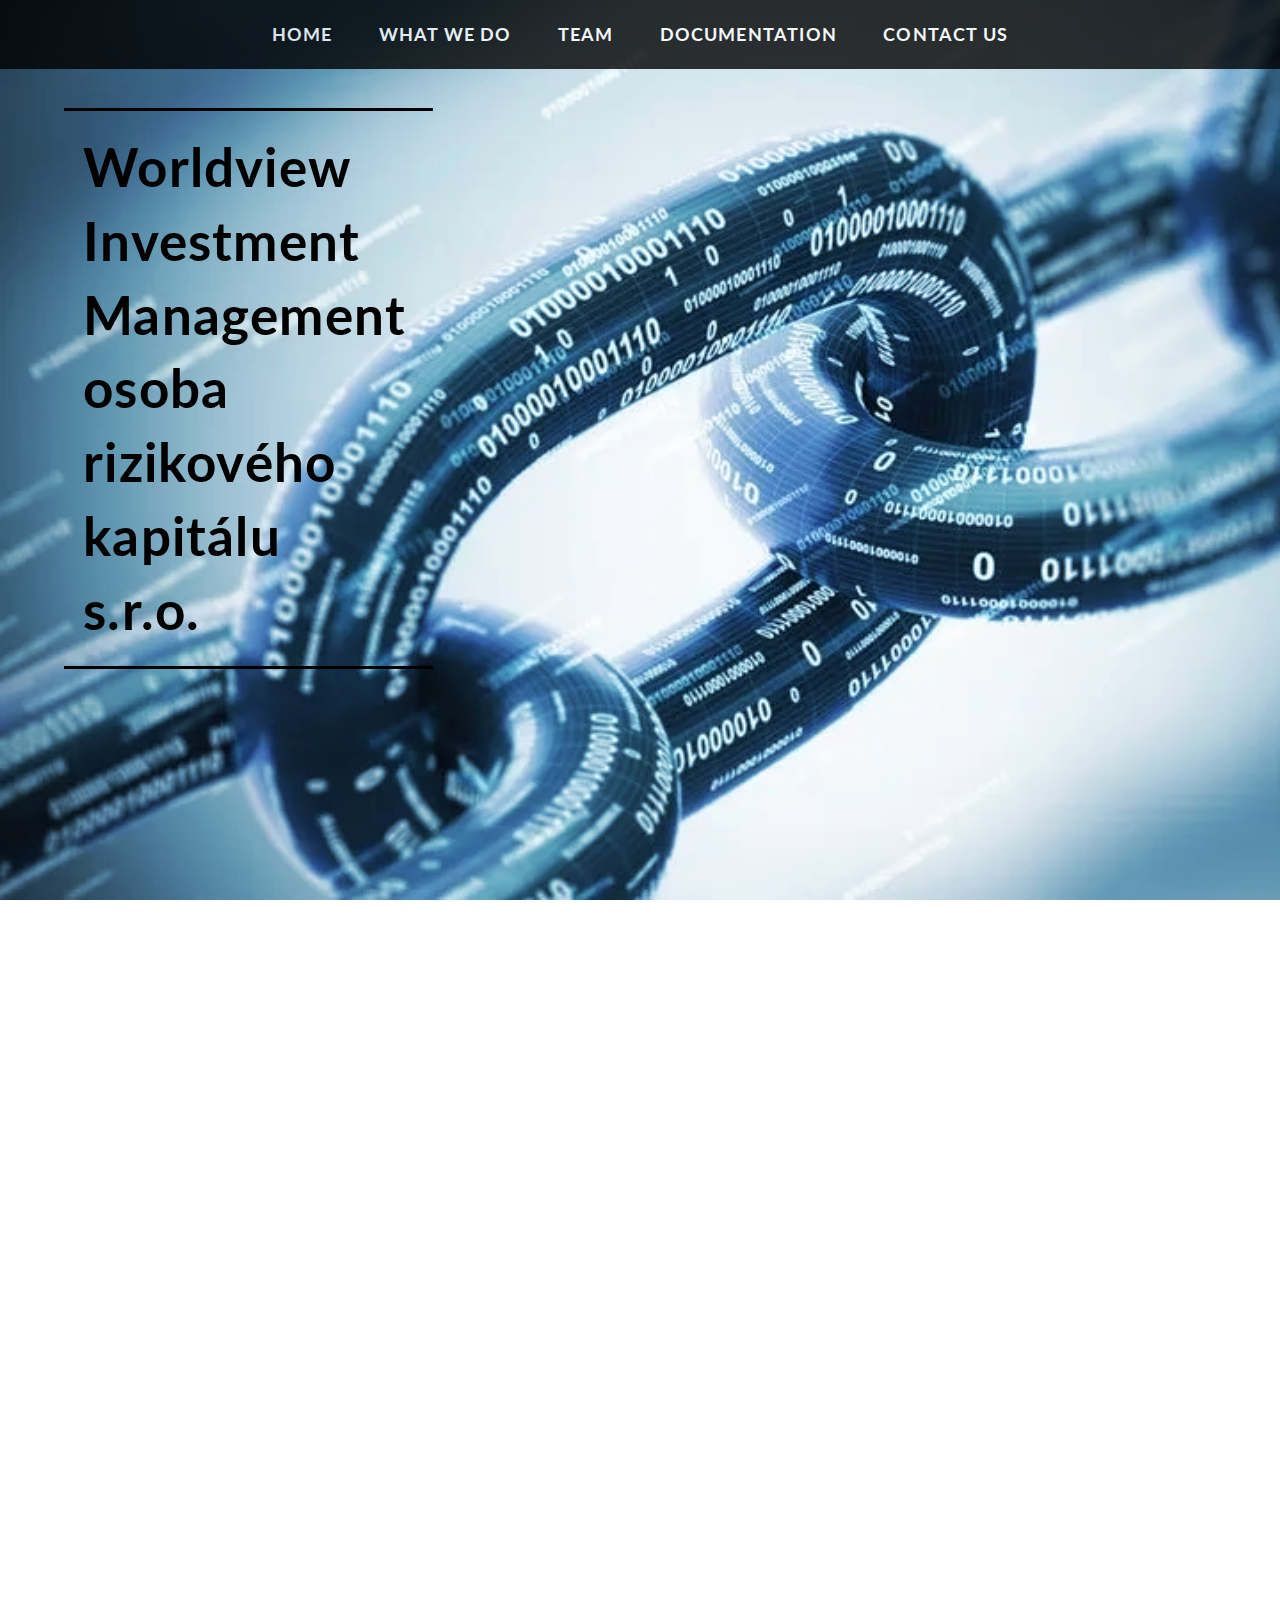
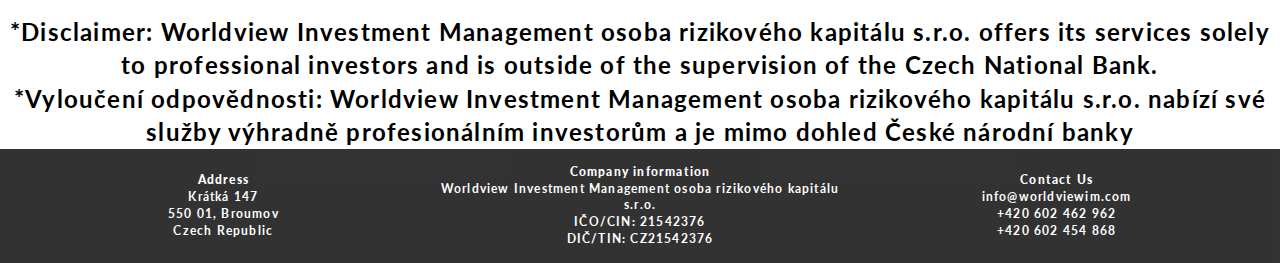
<file: index.html>
<!DOCTYPE html>
<html lang="en">
<!--Head section-->
    <head>
        <meta charset="UTF-8">
        <meta name="viewport" content="width=device-width, initial-scale=1.0">
        <meta http-equiv="X-UA-Compatible" content="ie=edge">
        <meta name="author" content="Danielle Fiene">
        <meta name="description" content="blockchain innovation for investors.">
        <meta name="keywords" content="worldview investment management s.r.o., worldview investment management, worldview investment, worldview, investment, blockchain">
        <title>Worldview Investment Management</title>
        <link rel="icon" href="./Resources/Images/favicon.ico" type="image/x-icon">
        <link href="./Resources/CSS/normalize.css" rel="stylesheet" type="text/css">
        <link href="./Resources/CSS/style_index.css" rel="stylesheet" type="text/css">
        <link rel="preconnect" href="https://fonts.googleapis.com">
        <link rel="preconnect" href="https://fonts.gstatic.com" crossorigin>
        <link
            href="https://fonts.googleapis.com/css2?family=Lato:ital,wght@0,100;0,300;0,400;0,700;0,900;1,100;1,300;1,400;1,700;1,900&family=Montserrat:ital,wght@0,100..900;1,100..900&family=Roboto:ital,wght@0,100;0,300;0,400;0,500;0,700;0,900;1,100;1,300;1,400;1,500;1,700;1,900&display=swap"
            rel="stylesheet">
    </head>

    <body>
        <!--Navigaion bar section-->
        <nav id="nav">
            <ul role="presentation">
                <li><a href="#">Home</a></li>
                <li><a href="what_we_do.html">What we do</a></li>
                <li><a href="team.html">Team</a></li>
                <li><a href="documentation.html">Documentation</a></li>
                <li><a href="contact_us.html">Contact us</a></li>
            </ul>
        </nav>
        <!-- Header section with h1 text-->
        <header>
            <div class="content">
                <h1>Worldview Investment Management osoba rizikového kapitálu s.r.o.</h1>
            </div>
            
        </header>
        <!--Main section just filling up space-->
        <main>
        </main>
        <br><br><br><br><br><br><br><br><br><br><br><br><br><br><br><br><br><br><br><br><br><br><br><br><br><br><br><br><br><br><br><br><br><br><br><br><br><br><br><br><br><br><br><br><br><br>
        <p class="pwhat">*Disclaimer: Worldview Investment Management osoba rizikového kapitálu s.r.o. offers its services solely to professional investors and is outside of the supervision of the Czech National Bank.</p>
        <p class="pwhat">*Vyloučení odpovědnosti: Worldview Investment Management osoba rizikového kapitálu s.r.o. nabízí své služby výhradně profesionálním investorům a je mimo dohled České národní banky</p>
        <!--Footer section with navigation bar-->
        
    <!--Footer section with navigation bar-->
    <footer id="footer">
        <div class="footer-main">
            <div class="footer-about">
                <p><strong>Address</strong><br>
                    Krátká 147<br>
                    550 01, Broumov<br>
                    Czech Republic<br</p>
            </div>

            <div class="footer-services">
                <p><strong>Company information</strong><br>
                Worldview Investment Management osoba rizikového kapitálu s.r.o.<br>
                IČO/CIN: 21542376<br>
                DIČ/TIN: CZ21542376</p>
            </div>

            <div class="footer-contact">
                <p><strong>Contact Us</strong><br>
                <a href="mailto:info@worldviewim.com">info@worldviewim.com</a><br>
                <a href="tel:+420602462962">+420 602 462 962</a><br>
            <a href="tel:+420602454868">+420 602 454 868</a></p>
            </div>
        </div>
    </footer>

        <!--Room for JavaScript file -->
        <script src=""></script>
    </body>

</html>
</file>
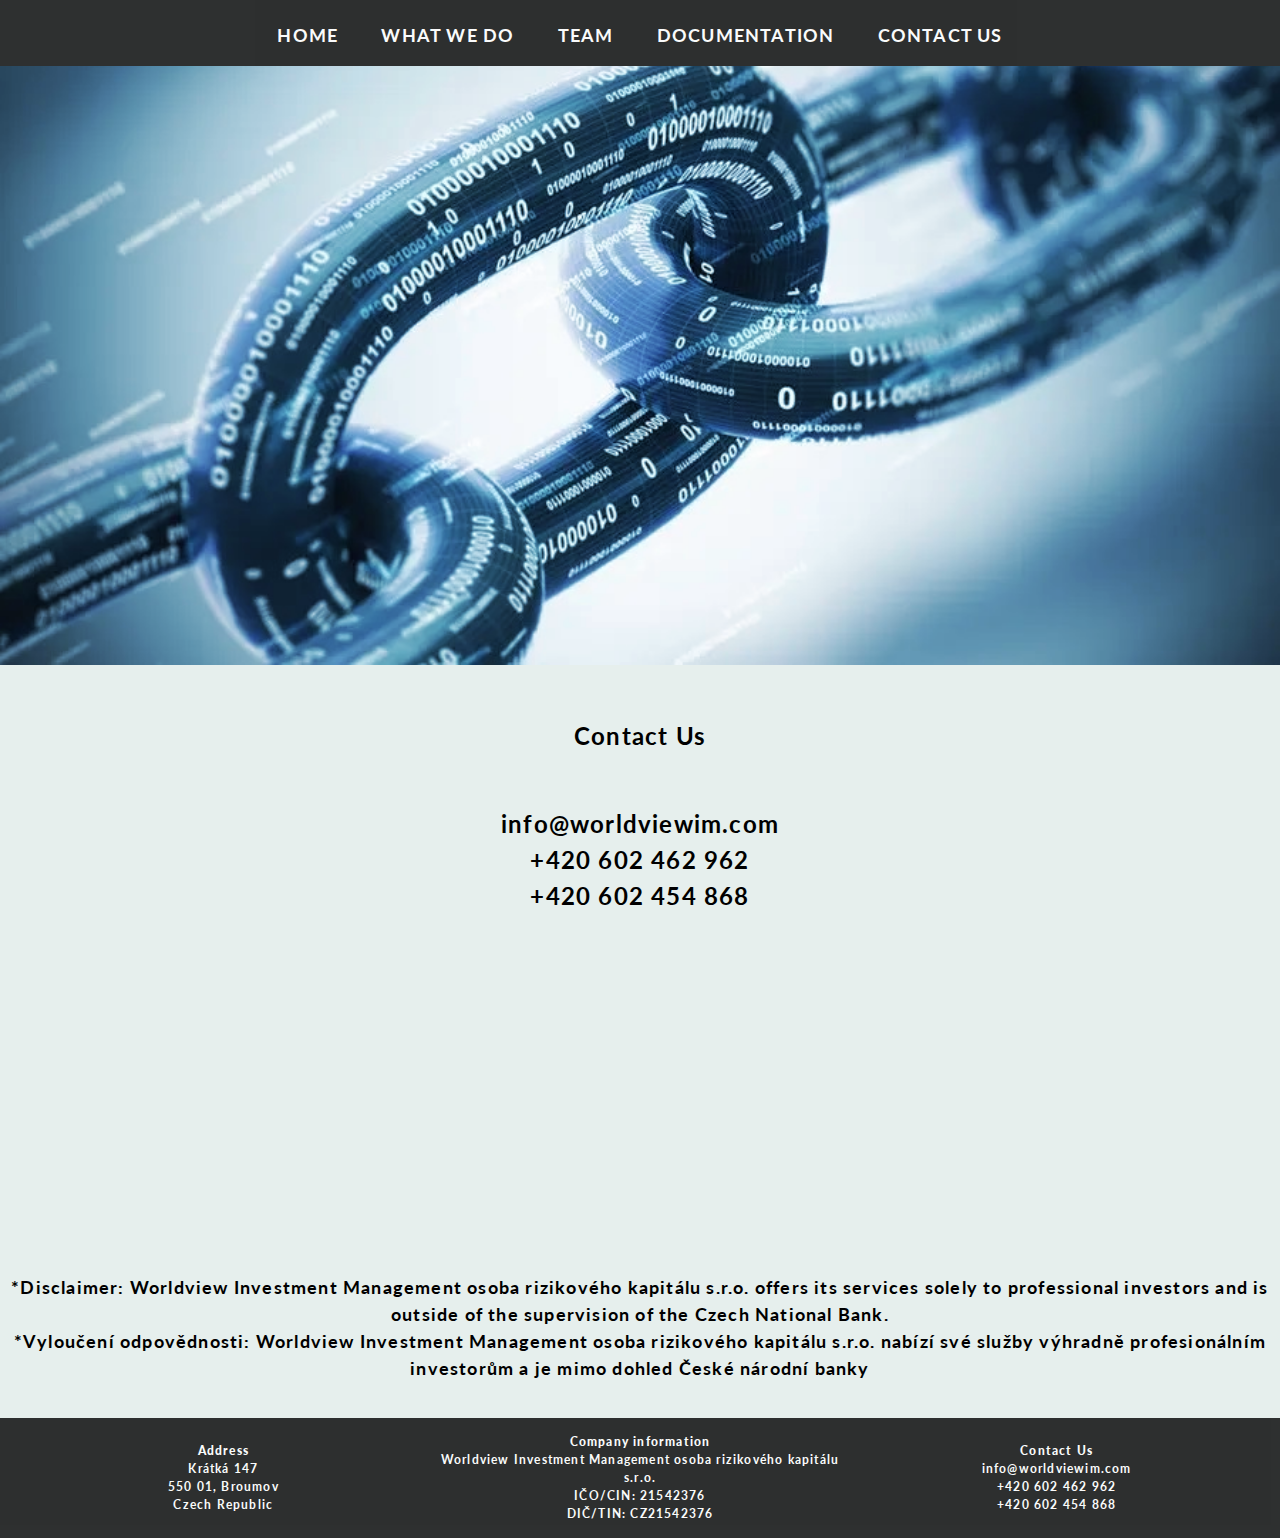
<file: contact_us.html>
<!DOCTYPE html>
<html lang="en">
<!--Head section-->
    <head>
        <meta charset="UTF-8">
        <meta name="viewport" content="width=device-width, initial-scale=1.0">
        <meta http-equiv="X-UA-Compatible" content="ie=edge">
        <meta name="author" content="Danielle Fiene">
        <meta name="description" content="blockchain innovation for investors.">
        <meta name="keywords" content="worldview investment management s.r.o., worldview investment management, worldview investment, worldview, investment, blockchain">
        <title>Worldview Investment Management</title>
        <link rel="icon" href="./Resources/Images/favicon.ico" type="image/x-icon">
        <link href="./Resources/CSS/normalize.css" rel="stylesheet" type="text/css">
        <link href="./Resources/CSS/style-contact.css" rel="stylesheet" type="text/css">
        <link rel="preconnect" href="https://fonts.googleapis.com">
        <link rel="preconnect" href="https://fonts.gstatic.com" crossorigin>
        <link
            href="https://fonts.googleapis.com/css2?family=Lato:ital,wght@0,100;0,300;0,400;0,700;0,900;1,100;1,300;1,400;1,700;1,900&family=Montserrat:ital,wght@0,100..900;1,100..900&family=Roboto:ital,wght@0,100;0,300;0,400;0,500;0,700;0,900;1,100;1,300;1,400;1,500;1,700;1,900&display=swap"
            rel="stylesheet">
    </head>

    <body>
         <!--Navigation bar section-->
        <nav id="nav">
            <ul role="presentation">
                <li><a href="index.html">Home</a></li>
                <li><a href="what_we_do.html">What we do</a></li>
                <li><a href="team.html">Team</a></li>
                <li><a href="documentation.html">Documentation</a></li>
                <li><a href="#">Contact us</a></li>
            </ul>
        </nav>
         <!-- Header is hero section-->
        <header>
            <div id="banner">
            </div>
        </header>
        <!--Main section with contact form using php-file-->
        <main><br>
            <h1>Contact Us</h1><br>
            <p class="pcontact"><a href="mailto:info@worldviewim.com">info@worldviewim.com</a></p>
            <p class="pcontact"><a href="tel:+420602462962">+420 602 462 962</a></p>
            <p class="pcontact"><a href="tel:+420602454868">+420 602 454 868</a></p>
            <br><br><br><br><br><br><br><br><br><br>
            <p class="pwhat">*Disclaimer: Worldview Investment Management osoba rizikového kapitálu s.r.o. offers its services solely to professional investors and is outside of the supervision of the Czech National Bank.</p>
            <p class="pwhat">*Vyloučení odpovědnosti: Worldview Investment Management osoba rizikového kapitálu s.r.o. nabízí své služby výhradně profesionálním investorům a je mimo dohled České národní banky</p>
            <br>
        </main>
        
        <!--Footer section with navigation bar-->
        <footer id="footer">
            <div class="footer-main">
                <div class="footer-about">
                    <p><strong>Address</strong><br>
                        Krátká 147<br>
                        550 01, Broumov<br>
                        Czech Republic<br</p>
                </div>

                <div class="footer-services">
                    <p><strong>Company information</strong><br>
                    Worldview Investment Management osoba rizikového kapitálu s.r.o.<br>
                    IČO/CIN: 21542376<br>
                    DIČ/TIN: CZ21542376</p>
                </div>

                <div class="footer-contact">
                    <p><strong>Contact Us</strong><br>
                    <a href="mailto:info@worldviewim.com">info@worldviewim.com</a><br>
                    <a href="tel:+420602462962">+420 602 462 962</a><br>
                <a href="tel:+420602454868">+420 602 454 868</a></p>
                </div>
            </div>
        </footer>
        <!--Room for JavaScript file-->
        <script src=""></script>
    </body>

</html>
</file>
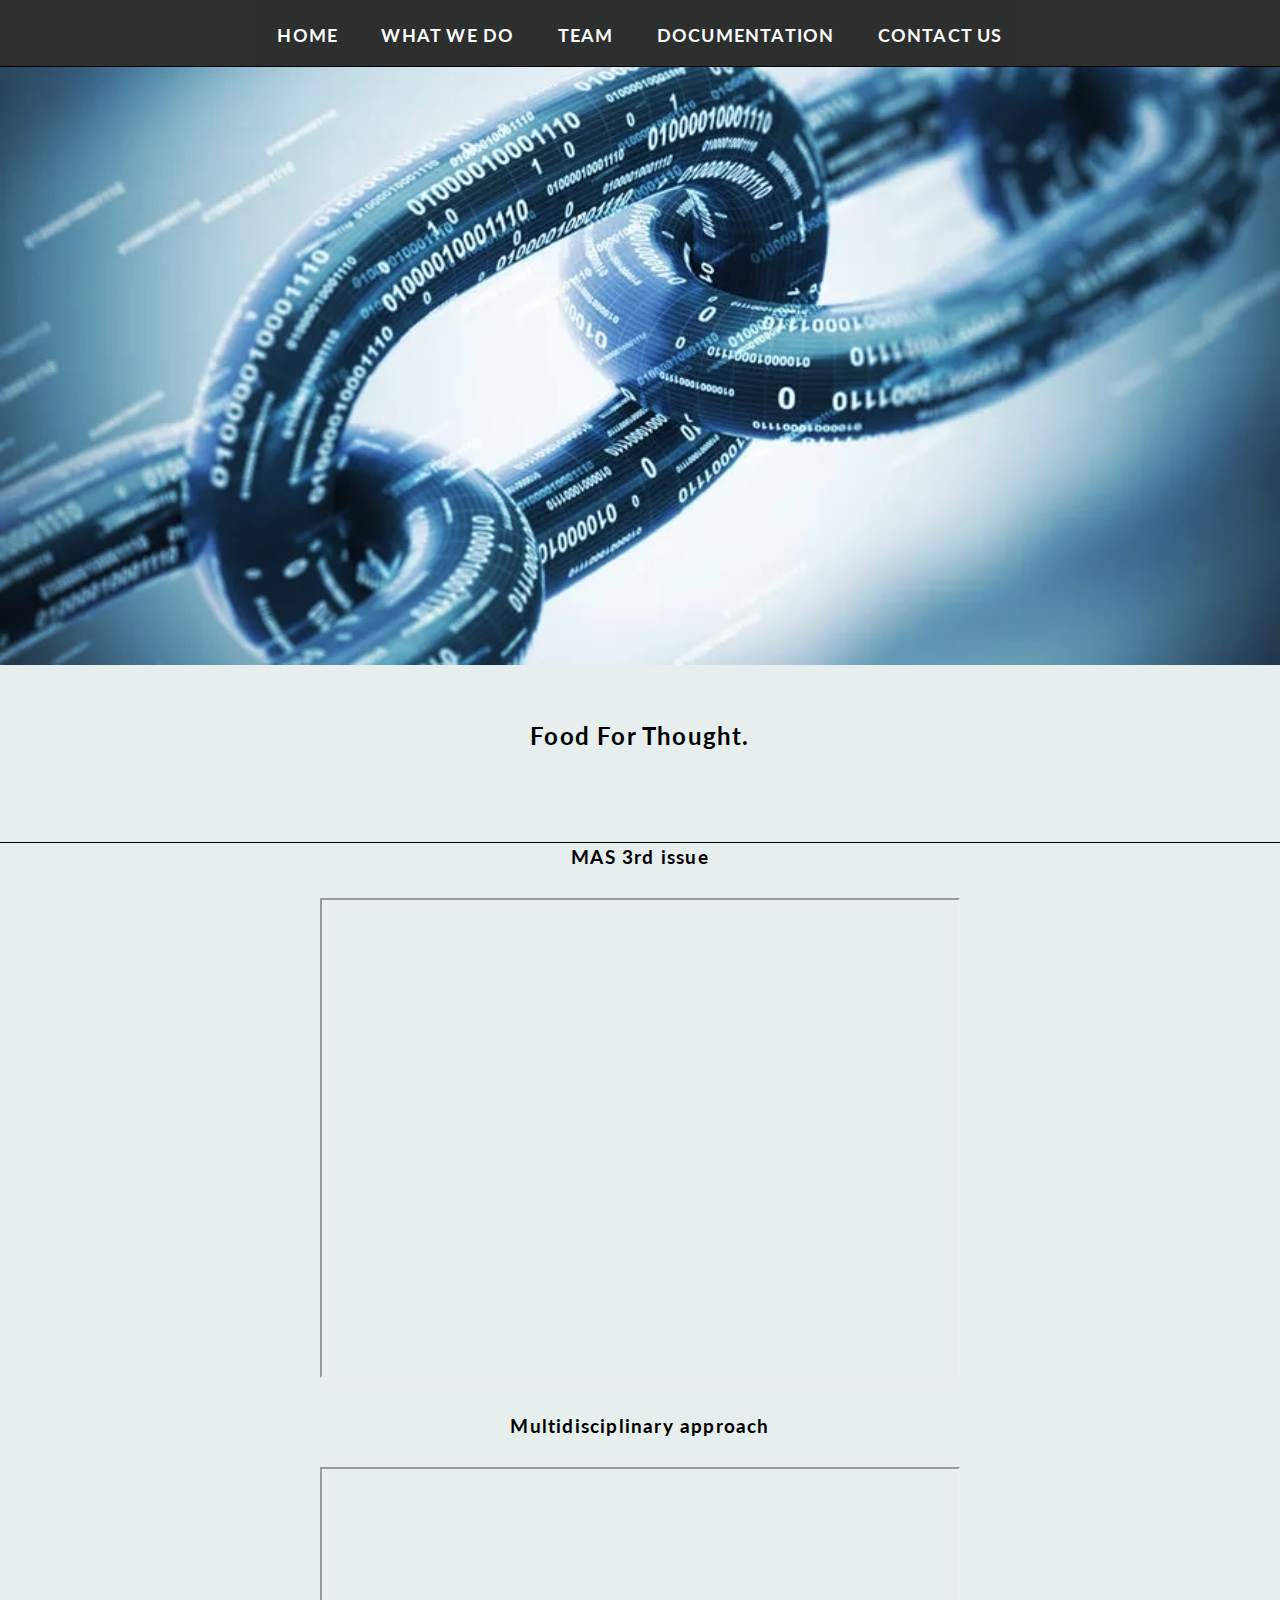
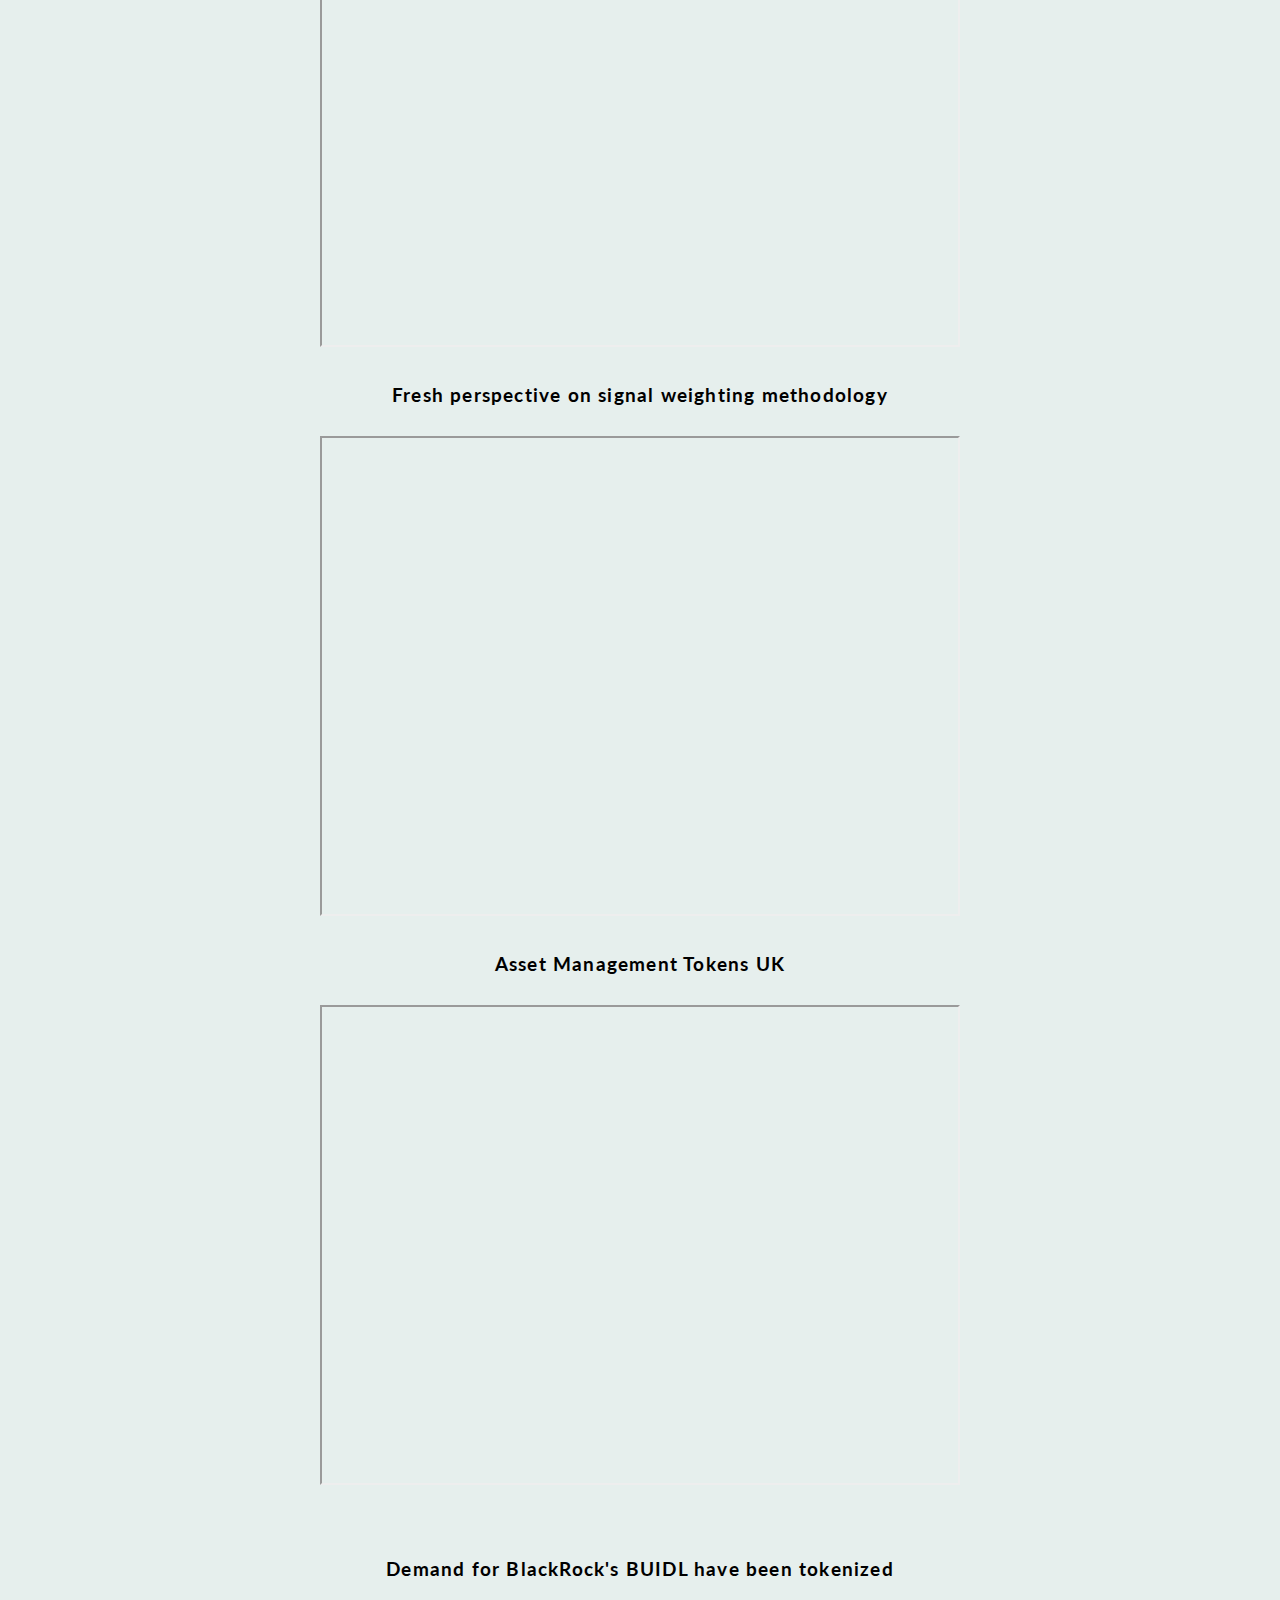
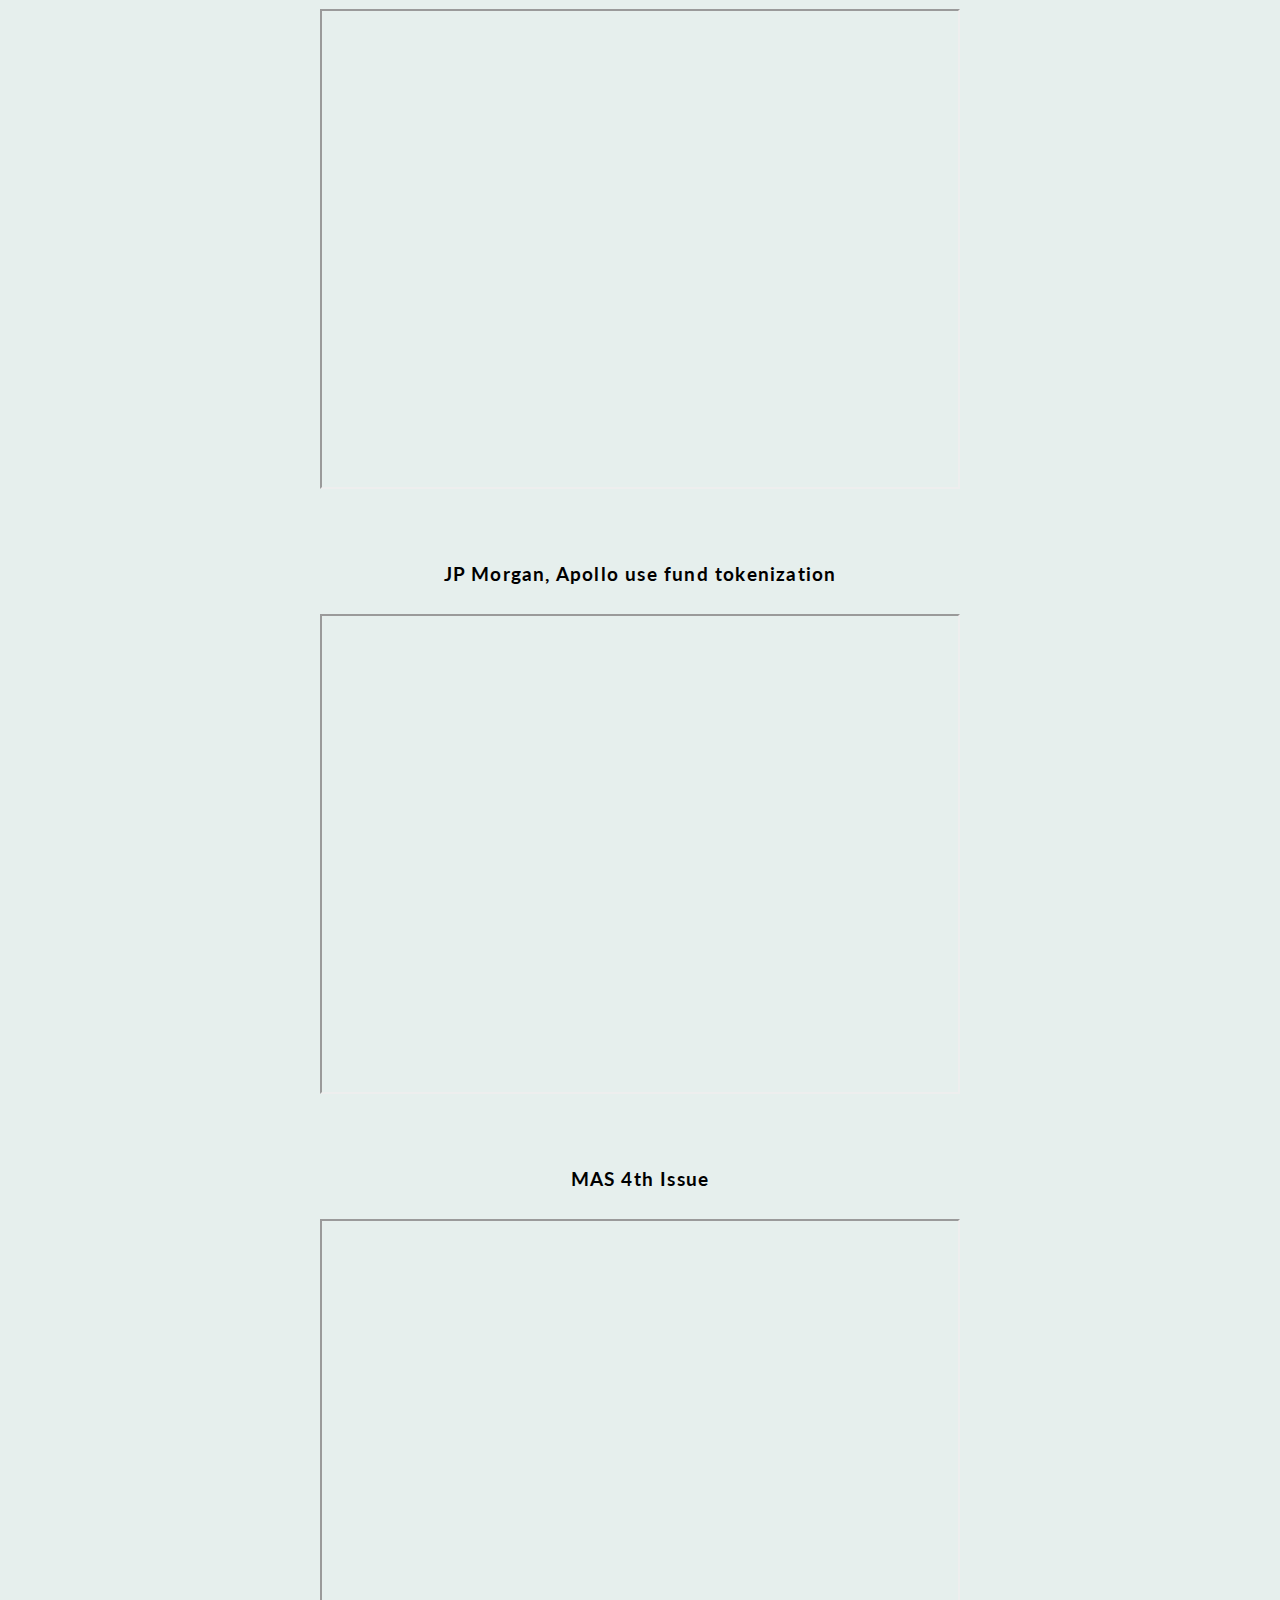
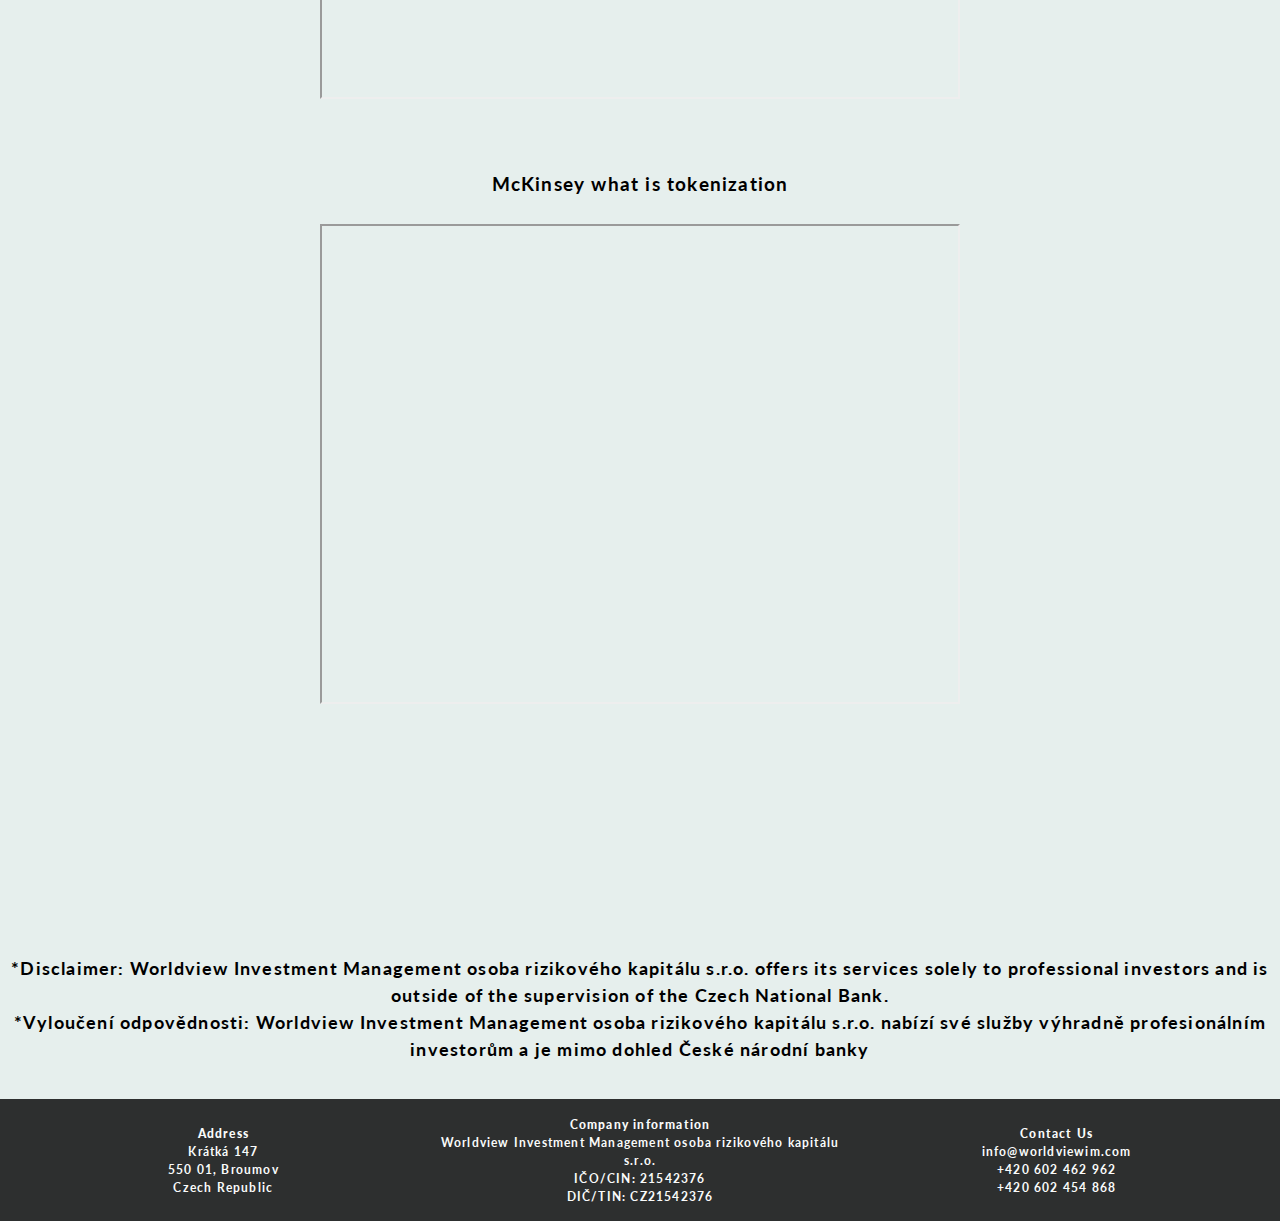
<file: documentation.html>
<!DOCTYPE html>
<html lang="en">
<!--Head section-->
    <head>
        <meta charset="UTF-8">
        <meta name="viewport" content="width=device-width, initial-scale=1.0">
        <meta http-equiv="X-UA-Compatible" content="ie=edge">
        <meta name="author" content="Danielle Fiene">
        <meta name="description" content="blockchain innovation for investors.">
        <meta name="keywords" content="worldview investment management s.r.o., worldview investment management, worldview investment, worldview, investment, blockchain">
        <title>Worldview Investment Management</title>
        <link rel="icon" href="./Resources/Images/favicon.ico" type="image/x-icon">
        <link href="./Resources/CSS/normalize.css" rel="stylesheet" type="text/css">
        <link href="./Resources/CSS/style.css" rel="stylesheet" type="text/css">
        <link rel="preconnect" href="https://fonts.googleapis.com">
        <link rel="preconnect" href="https://fonts.gstatic.com" crossorigin>
        <link
            href="https://fonts.googleapis.com/css2?family=Lato:ital,wght@0,100;0,300;0,400;0,700;0,900;1,100;1,300;1,400;1,700;1,900&family=Montserrat:ital,wght@0,100..900;1,100..900&family=Roboto:ital,wght@0,100;0,300;0,400;0,500;0,700;0,900;1,100;1,300;1,400;1,500;1,700;1,900&display=swap"
            rel="stylesheet">
    </head>

    <body>
        <!--Navigaion bar section-->
        <nav id="nav">
            <ul role="presentation">
                <li><a href="index.html">Home</a></li>
                <li><a href="what_we_do.html">What we do</a></li>
                <li><a href="team.html">Team</a></li>
                <li><a href="#">Documentation</a></li>
                <li><a href="contact_us.html">Contact us</a></li>
            </ul>
        </nav>
        <!-- Header is hero section-->
        <header>
            <div id="banner">
            </div>
        </header>
        <!--Main section with PDF's-->
        <main><br>
            <h1>Food For Thought. </h1><br><br>

            <div>
                <p class="p2"><a href="./Resources/PDF files/MAS-Issue-3-Inflation-Linked-Investment-FINAL.pdf" target="_blank">MAS 3rd issue</a></p>
                <iframe class="pdf" src="./Resources/PDF files/MAS-Issue-3-Inflation-Linked-Investment-FINAL.pdf"></iframe>

                <p class="p2"><a href="./Resources/PDF files/MAS_Multidisciplinary-portfolio-management.pdf" target="_blank">Multidisciplinary approach</a></p>
                <iframe class="pdf" src="./Resources/PDF files/MAS_Multidisciplinary-portfolio-management.pdf"></iframe>

                <p class="p2"><a href="./Resources/PDF files/Fresh Perspectives on Signal Weighting Methodology.pdf" target="_blank">Fresh perspective on signal weighting methodology</a></p>
                <iframe class="pdf" src="./Resources/PDF files/Fresh Perspectives on Signal Weighting Methodology.pdf"></iframe>
                
                <p class="p2"><a href="./Resources/PDF files/assetmngmnttokensuk.pdf" target="_blank">Asset Management Tokens UK</a></p>
                <iframe class="pdf" src="./Resources/PDF files/assetmngmnttokensuk.pdf"></iframe><br><br>

                <p class="p2"><a href="./Resources/PDF files/Demand For BlackRock's BUIDL Means Over $1BN In US Treasuries Have Now Been Tokenized On-Chain _ ZeroHedge.pdf" target="_blank">Demand for BlackRock's BUIDL have been tokenized</a></p>
                <iframe class="pdf"
                    src="./Resources/PDF files/Demand For BlackRock's BUIDL Means Over $1BN In US Treasuries Have Now Been Tokenized On-Chain _ ZeroHedge.pdf"></iframe><br><br>

                    <p class="p2"><a href="./Resources/PDF files/JP Morgan, Apollo use fund tokenization for personalized portfolios - Ledger Insights - blockchain for enterprise.pdf" target="_blank">JP Morgan, Apollo use fund tokenization</a></p>
                <iframe class="pdf"
                    src="./Resources/PDF files/JP Morgan, Apollo use fund tokenization for personalized portfolios - Ledger Insights - blockchain for enterprise.pdf"></iframe><br><br>

                    <p class="p2"><a href="./Resources/PDF files/MAS_Issue 4_Target Benefit.pdf" target="_blank">MAS 4th Issue</a></p>
                <iframe class="pdf" src="./Resources/PDF files/MAS_Issue 4_Target Benefit.pdf"></iframe><br><br>

                <p class="p2"><a href="./Resources/PDF files/McKinsey_What_is_tokenisation_1698509975.pdf" target="_blank">McKinsey what is tokenization</a></p>
                <iframe class="pdf" src="./Resources/PDF files/McKinsey_What_is_tokenisation_1698509975.pdf"></iframe>

           </div>
            <br><br><br><br><br><br>
            <p class="pwhat">*Disclaimer: Worldview Investment Management osoba rizikového kapitálu s.r.o. offers its services solely to professional investors and is outside of the supervision of the Czech National Bank.</p>
            <p class="pwhat">*Vyloučení odpovědnosti: Worldview Investment Management osoba rizikového kapitálu s.r.o. nabízí své služby výhradně profesionálním investorům a je mimo dohled České národní banky</p>
            <br>
        </main>
        <!--Footer section with navigation bar-->
        <footer id="footer">
            <div class="footer-main">
                <div class="footer-about">
                    <p><strong>Address</strong><br>
                        Krátká 147<br>
                        550 01, Broumov<br>
                        Czech Republic<br</p>
                </div>

                <div class="footer-services">
                    <p><strong>Company information</strong><br>
                    Worldview Investment Management osoba rizikového kapitálu s.r.o.<br>
                    IČO/CIN: 21542376<br>
                    DIČ/TIN: CZ21542376</p>
                </div>

                <div class="footer-contact">
                    <p><strong>Contact Us</strong><br>
                    <a href="mailto:info@worldviewim.com">info@worldviewim.com</a><br>
                    <a href="tel:+420602462962">+420 602 462 962</a><br>
                <a href="tel:+420602454868">+420 602 454 868</a></p>
                </div>
            </div>
        </footer>
        <!--Room for JavaScript file-->
        <script src=""></script>
    </body>

</html>
</file>
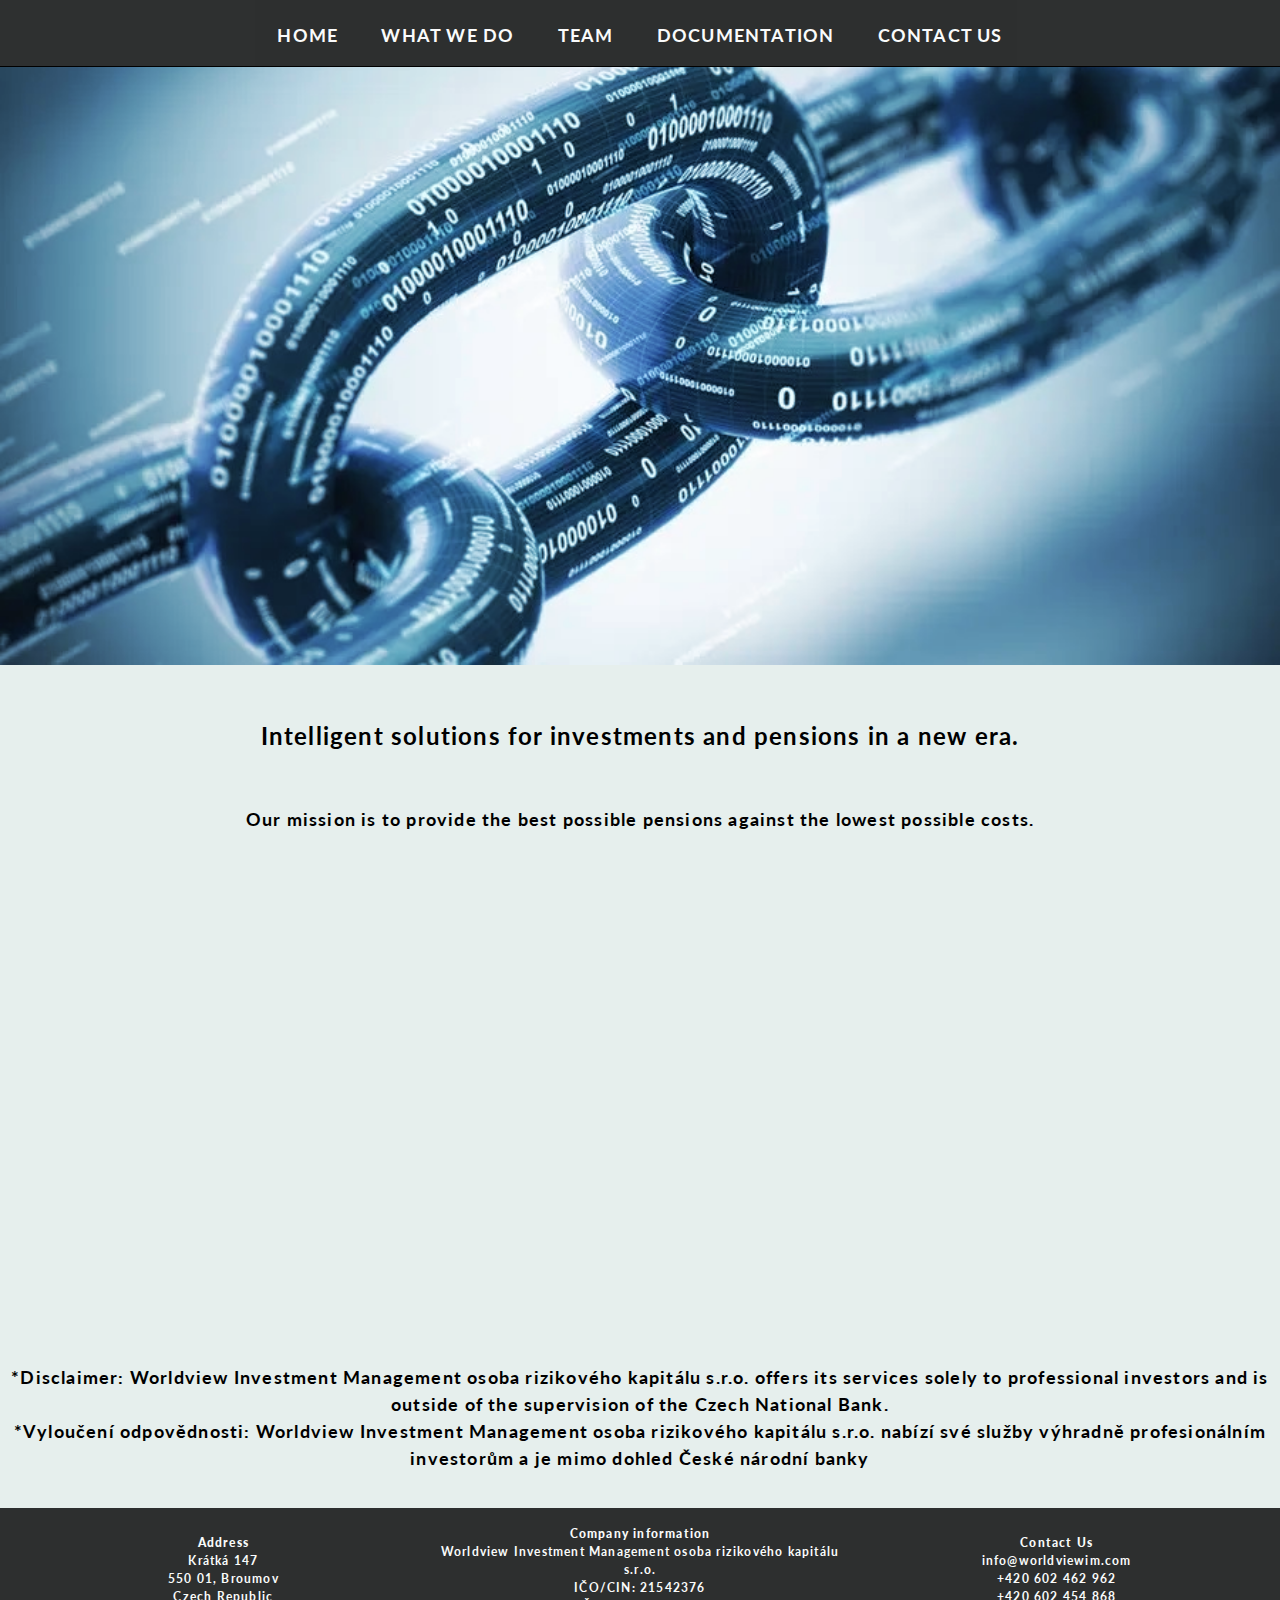
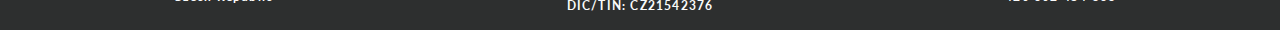
<file: what_we_do.html>
<!DOCTYPE html>
<html lang="en">
<!--Head section-->
    <head>
        <meta charset="UTF-8">
        <meta name="viewport" content="width=device-width, initial-scale=1.0">
        <meta http-equiv="X-UA-Compatible" content="ie=edge">
        <meta name="author" content="Danielle Fiene">
        <meta name="description" content="blockchain innovation for investors.">
        <meta name="keywords" content="worldview investment management s.r.o., worldview investment management, worldview investment, worldview, investment, blockchain">
        <title>Worldview Investment Management</title>
        <link rel="icon" href="./Resources/Images/favicon.ico" type="image/x-icon">
        <link href="./Resources/CSS/normalize.css" rel="stylesheet" type="text/css">
        <link href="./Resources/CSS/style.css" rel="stylesheet" type="text/css">
        <link rel="preconnect" href="https://fonts.googleapis.com">
        <link rel="preconnect" href="https://fonts.gstatic.com" crossorigin>
        <link
            href="https://fonts.googleapis.com/css2?family=Lato:ital,wght@0,100;0,300;0,400;0,700;0,900;1,100;1,300;1,400;1,700;1,900&display=swap"
            rel="stylesheet">
    </head>

    <body>
        <!--Navigaion bar section-->
        <nav id="nav">
            <ul role="presentation">
                <li><a href="index.html">Home</a></li>
                <li><a href="#">What we do</a></li>
                <li><a href="team.html">Team</a></li>
                <li><a href="documentation.html">Documentation</a></li>
                <li><a href="contact_us.html">Contact us</a></li>
            </ul>
        </nav>
        <!-- Header is hero section-->
        <header>
            <div id="banner">
            </div>
        </header>
        <!--Main section only text-->
        <main><br>
            <h1>Intelligent solutions for investments and pensions in a new era.</h1><br>
            <p class="pwhat">
                Our mission is to provide the best possible pensions against the lowest possible costs.<br><br>
            </p>
            <br><br><br><br><br><br><br><br><br><br><br><br><br><br>
            <p class="pwhat">*Disclaimer: Worldview Investment Management osoba rizikového kapitálu s.r.o. offers its services solely to professional investors and is outside of the supervision of the Czech National Bank.</p>
            <p class="pwhat">*Vyloučení odpovědnosti: Worldview Investment Management osoba rizikového kapitálu s.r.o. nabízí své služby výhradně profesionálním investorům a je mimo dohled České národní banky</p>
            <br>
        </main>
        <!--Footer section with navigation bar-->
        <footer id="footer">
            <div class="footer-main">
                <div class="footer-about">
                    <p><strong>Address</strong><br>
                        Krátká 147<br>
                        550 01, Broumov<br>
                        Czech Republic<br</p>
                </div>

                <div class="footer-services">
                    <p><strong>Company information</strong><br>
                    Worldview Investment Management osoba rizikového kapitálu s.r.o.<br>
                    IČO/CIN: 21542376<br>
                    DIČ/TIN: CZ21542376</p>
                </div>

                <div class="footer-contact">
                    <p><strong>Contact Us</strong><br>
                    <a href="mailto:info@worldviewim.com">info@worldviewim.com</a><br>
                    <a href="tel:+420602462962">+420 602 462 962</a><br>
                <a href="tel:+420602454868">+420 602 454 868</a></p>
                </div>
            </div>
        </footer>
        <!--Room for JavaScript file-->
        <script src=""></script>
    </body>

</html>
</file>
<file: Resources/CSS/style_index.css>
/* entire page settings */

* {
    box-sizing: border-box;
    margin: 0;
    padding: 0;
}

/* body */
html, body {
    background-image: url('../Images/blockchain_cool.png');
    background-repeat: no-repeat;
    background-attachment: fixed;
    background-size: cover;
    color: #000000;
    padding: 0px;
    font-weight: bold;
    font-family: 'Lato', 'Montserrat', 'Roboto', sans-serif;
    font-size: 24px;
    text-align: center;
    line-height: 1.4;
    letter-spacing: 0.05em;
    width: 100%;
    overflow-x: hidden;
}

/* Navigation bar */

ul {
    background-color: #000000;
    list-style-type: none;
    margin: 0;
    padding: 15px;
    opacity: 0.8;
    text-align: center;
}

li {
    display: inline;
}

nav ul {
    display: flex;
    justify-content: center;
    text-align: center;
    flex-wrap: wrap;
    width: 100%;
}

nav ul li {
    margin: 0 10px;
}

#nav ul li a {
    color: #FFFFFF;
    font-size: 0.75em;
    padding: 7px 13px;
    border-radius: 3px;
    text-transform: uppercase;
}

/* H1 text on background-image */
.content h1 {
    font-size: 2.2em;
    color: black;
    position: relative;
    float: left;
    padding-top: 1.5%;
    padding-right: 350px;
    padding-left: 1.5%;
    padding-bottom: 1.5%;
    margin-left: 5%;
    margin-top: 3%;
    width: 17%;
    border-block-style: solid;
}

/* footer */

.footer-main {
    background-color: #000000;
    opacity: 0.8;
    color: #ffffff;
    text-align: center;
    padding: 15px;
    font-size: 0.5em;
    display: flex;
    align-items: center;
}
.footer-about, .footer-services, .footer-contact {
    display: flex;
    justify-content: space-around;
    flex: 1;
}

.footer-contact a {
    color: #FFFFFF;
}


/* Hoverable links CSS trick */
a {
    display: inline-block;
    position: relative;
    color: #0087ca;
    text-decoration: none;
    cursor: pointer;
}

a:after {
    content: '';
    position: absolute;
    width: 100%;
    transform: scaleX(0);
    border-radius: 5px;
    height: 0.05em;
    bottom: 0;
    left: 0;
    background: #54b3d6;
    transform-origin: bottom right;
    transition: transform 0.25s ease-out;
}

a:hover::after {
    transform: scaleX(1);
    transform-origin: bottom left;
}

/* Media queries */
@media only screen and (min-width: 320px) and (max-width: 400px) {
    nav ul {
        display: grid;
        align-items: center;
        flex-direction: column;
    }

    nav ul li {
        line-height: 20px;
        margin: 0 5px;
    }

    h1 {
       font-size: 32px !important;
    }

    .footer-main {
        flex-direction: column;
    }
    
    .footer-about, .footer-services, .footer-contact {
            padding-top: 25px;
    }

}

@media only screen and (min-width: 400px) and (max-width: 600px) {
    nav ul {
        display: grid;
        align-items: center;
        flex-direction: column;
        padding: 5%;
    }

    nav ul li {
        line-height: 20px;
        margin: 0 5px;
    }

    
    h1 {
        font-size: 24px;
    }
    
}

@media only screen and (min-width: 600px) and (max-width: 1000px) {
    nav ul {
        display: grid;
        align-items: center;
        flex-direction: column;
        padding: 5%;
    }

    nav ul li {
        line-height: 20px;
        margin: 0 5px;
    }

    h1 {
        font-size: 24px;
    }

   .footer-about, .footer-services, .footer-contact {
        width: 100%;
    }
    
}

@media only screen and (min-width: 1000px) and (max-width: 2000px) {
    
    h1 {
        font-size: 24px;
    }
  
.footer-about, .footer-services, .footer-contact {
        width: 100%;
    }
}

@media only screen and (min-width: 2000px) {
    
    h1 {
        font-size: 24px;
    }

.footer-about, .footer-services, .footer-contact {
        width: 100%;
    }
}
    
@media print {
    nav {
        display: none;
    }
}
</file>
<file: Resources/CSS/style-contact.css>
/* entire page settings */

* {
    box-sizing: border-box;
    margin: 0;
    padding: 0;
}

/* body */
body {
    color: #000000;
    background-color: #E6EFED;
    padding: 0px;
    font-weight: bold;
    font-family: 'Lato', 'Montserrat', 'Roboto', sans-serif;
    font-size: 1.5em;
    text-align: center;
    line-height: 1.5;
    letter-spacing: 0.05em;
}

/* Navigation bar */
ul {
    background-color: #000000;
    list-style-type: none;
    margin: 0;
    padding: 15px;
    opacity: 0.8;
}

li {
    display: inline;
}

nav ul {
    float: center;
}

nav ul li {
    display: inline-block flex;
    line-height: 10px;
    margin: 0 5px;
}

#nav ul li a {
    color: #FFFFFF;
    font-size: 0.75em;
    padding: 7px 13px;
    border-radius: 3px;
    text-transform: uppercase;
}

/* Hero/header section */
#banner {
    background-image: url('../Images/blockchain_cool.png');
    background-size: cover;
    background-position: bottom center;
    height: 600px;
    width: 100%;
    border-bottom: 1px solid #E6EFED;
}

/* Main section */
h1 {
    text-align: center;
}

.pwhat {
    font-size: 18px;
    text-align: center;
    float: center;
}

.pcontact {
    font-size: 1.0em;
    text-align: center;
    float: center;
}

/* Special for contact form*/
.input {
    color: #000000;
    font-family: Lato, Roboto, Montserrat;
    font-weight: 500;
    font-size: 0.76em;
    border-radius: 5px;
    line-height: 22px;
    background-color: transparent;
    border: 1px solid black;
    transition: all 0.3s;
    padding: 13px;
    margin-bottom: 15px;
    width: 20%;
    box-sizing: border-box;
    outline: 0;
    display: inline-block;
    text-align: left;
    position: relative;
}

.input:focus {
    border: 2px solid #009900;
}

textarea {
    height: 350px;
    line-height: 150%;
    resize: vertical;
}

[type="submit"] {
    font-family: Lato, Roboto, Montserrat;
    width: 10%;
    background: #CC6666;
    border-radius: 5px;
    border: 0;
    cursor: pointer;
    color: white;
    font-size: 24px;
    padding-top: 10px;
    padding-bottom: 10px;
    margin-top: -4px;
    font-weight: 700;
}

[type="submit"]:hover {
    background: #CC4949;
}

/* footer */

.footer-main {
    background-color: #000000;
    opacity: 0.8;
    color: #ffffff;
    text-align: center;
    padding: 15px;
    font-size: 0.5em;
    display: flex;
    align-items: center;
}
.footer-about, .footer-services, .footer-contact {
    display: flex;
    justify-content: space-around;
    flex: 1;
}

.footer-contact a {
    color: #FFFFFF;
}

/* Hoverable links */
a {
    display: inline-block;
    position: relative;
    color: #000000;
    text-decoration: none;
    cursor: pointer;
}

a::after {
    content: '';
    position: absolute;
    width: 100%;
    transform: scaleX(0);
    border-radius: 5px;
    height: 0.05em;
    bottom: 0;
    left: 0;
    background: #54b3d6;
    transform-origin: bottom right;
    transition: transform 0.25s ease-out;
}

a:hover::after {
    transform: scaleX(1);
    transform-origin: bottom left;
}

/* hyphenate */
.hyphenate {
    -webkit-hyphens: auto;
    -moz-hyphens: auto;
    -ms-hyphens: auto;
    hyphens: auto;
}

/* Media queries */
@media only screen and (min-width: 320px) and (max-width: 400px) {
    nav ul {
        display: grid;
        align-items: center;
        flex-direction: column;
    }

    nav ul li {
        line-height: 20px;
        margin: 0 5px;
    }

h1 {
    font-size: 24px;
}
    
    .pcontact {
    font-size: 16px;
}
    
    .pwhat {
        font-size: 16px;
    }

    .input {
        width: auto;
        color: #000000;
        font-family: Lato, Roboto, Montserrat;
        font-weight: 500;
        font-size: 0.76em;
        border-radius: 5px;
        line-height: 22px;
        background-color: transparent;
        border: 1px solid black;
        transition: all 0.3s;
        box-sizing: border-box;
        outline: 0;
        display: inline-block;
        text-align: left;
        position: relative;

    }

    .footer-main {
        flex-direction: column;
    }
    
    .footer-about, .footer-services, .footer-contact {
            padding-top: 25px;
    }

}

@media only screen and (min-width: 400px) and (max-width: 600px) {
    nav ul {
        display: grid;
        align-items: center;
        flex-direction: column;
        padding: 5%;
    }

    nav ul li {
        line-height: 20px;
        margin: 0 5px;
    }

    .input {
        width: auto;
        color: #000000;
        font-family: Lato, Roboto, Montserrat;
        font-weight: 500;
        font-size: 0.76em;
        border-radius: 5px;
        line-height: 22px;
        background-color: transparent;
        border: 1px solid black;
        transition: all 0.3s;
        box-sizing: border-box;
        outline: 0;
        display: inline-block;
        text-align: left;
        position: relative;
    }

    h1 {
        font-size: 24px;
    }
    
     .pcontact {
    font-size: 16px;
}
    
    .pwhat {
        font-size: 16px;
    }
    
}

@media only screen and (min-width: 600px) and (max-width: 1000px) {
    nav ul {
        display: grid;
        align-items: center;
        flex-direction: column;
        padding: 5%;
    }

    nav ul li {
        line-height: 20px;
        margin: 0 5px;
    }

    .input {
        width: 60%;
        color: #000000;
        font-family: Lato, Roboto, Montserrat;
        font-weight: 500;
        font-size: 0.76em;
        border-radius: 5px;
        line-height: 22px;
        background-color: transparent;
        border: 1px solid black;
        transition: all 0.3s;
        box-sizing: border-box;
        outline: 0;
        display: inline-block;
        text-align: left;
        position: relative;
    }


    h1 {
        font-size: 24px;
    }

    .footer-about, .footer-services, .footer-contact {
        width: 100%;
    }
    
}

@media only screen and (min-width: 1000px) and (max-width: 2000px) {
    
    h1 {
        font-size: 24px;
    }

    .footer-about, .footer-services, .footer-contact {
        width: 100%;
    }
    
}

@media print {
    nav {
        display: none;
    }
}
</file>
<file: Resources/CSS/style.css>
/* entire page settings */

* {
    box-sizing: border-box;
    margin: 0;
    padding: 0;
}

/* body */
body {
    color: #000000;
    background-color: #E6EFED;
    padding: 0px;
    font-weight: bold;
    font-family: 'Lato', 'Montserrat', 'Roboto', sans-serif;
    font-size: 1.5em;
    text-align: center;
    line-height: 1.5;
    letter-spacing: 0.05em;
}

/* Navigation bar */
ul {
    background-color: #000000;
    list-style-type: none;
    margin: 0;
    padding: 15px;
    opacity: 0.8;
}

li {
    display: inline;
}

nav ul {
    float: center;
}

nav ul li {
    display: inline-block flex;
    line-height: 10px;
    margin: 0 5px;
}

#nav ul li a {
    color: #FFFFFF;
    font-size: 0.75em;
    padding: 7px 13px;
    border-radius: 3px;
    text-transform: uppercase;
}

/* Hero/header section */

#banner {
    background-image: url('../Images/blockchain_cool.png');
    background-size: cover;
    background-position: bottom center;
    height: 600px;
    width: 100%;
    border-bottom: 1px solid #E6EFED;
}

/* Main section */

div {
    border-top: 1px solid black;
}


div img {
    margin-top: 15px;
    margin-bottom: 15px;
}

img {
    float: right;
    margin: 0px 20px 20px;
    width: 150px;
    height: 150px;
    margin: 0px;
    object-fit: cover;
}

.p3 {
    font-size: 0.8em;
    text-align: left;
}

.p2 {
    font-size: 0.8em;
    text-align: center;
}

.pwhat {
    font-size: 18px;
    text-align: center;
    float: center;
}

/* Special Team class */
.team {
    display: inline-block;
    text-align: left;
    color: #000000;
    padding: 0.8%;
    width: 48%;
}

/* Special PDF class */
.pdf {
    aspect-ratio: 4 / 3;
    height: 100%;
    width: 50%;
    margin-top: 2%;
    margin-bottom: 2%;
}

/* footer */

.footer-main {
    background-color: #000000;
    opacity: 0.8;
    color: #ffffff;
    text-align: center;
    padding: 15px;
    font-size: 0.5em;
    display: flex;
    align-items: center;
}
.footer-about, .footer-services, .footer-contact {
    display: flex;
    justify-content: space-around;
    flex: 1;
}

.footer-contact a {
    color: #FFFFFF;
}

/* Hoverable links */
a {
    display: inline-block;
    position: relative;
    color: #000000;
    text-decoration: none;
    cursor: pointer;
}

a::after {
    content: '';
    position: absolute;
    width: 100%;
    transform: scaleX(0);
    border-radius: 5px;
    height: 0.05em;
    bottom: 0;
    left: 0;
    background: #54b3d6;
    transform-origin: bottom right;
    transition: transform 0.25s ease-out;
}

a:hover::after {
    transform: scaleX(1);
    transform-origin: bottom left;
}

i {
    padding-right: 8px;
    transition: color 0.25s;
    font-size: 26px;
}

.icon-link i {
    color: #0077B5;
}

.icon-link i:hover {
    color: #54b3d6;
}

.icon-link {
    font-style: italic;
}

.icon-link-pdf {
    font-style: italic;
    display: inline-block;
    position: relative;
    text-decoration: none;
    cursor: pointer;
}

.icon-link-pdf::after {
    content: '';
    position: absolute;
    width: 100%;
    transform: scaleX(0);
    border-radius: 5px;
    height: 0.05em;
    bottom: 0;
    left: 0;
    background: #54b3d6; /* Customize your underline color */
    transform-origin: bottom right;
    transition: transform 0.5s ease-out;
}

/* On hover, reveal the underline */
.icon-link-pdf:hover::after {
    transform: scaleX(1);
    transform-origin: bottom left;
}

.icon-link-pdf i {
    color: #F40F02;
}

.icon-link-pdf i:hover {
    color: #fe766e;
}

.icon-link-globe {
    font-style: italic;
}

.icon-link-globe i {
    color: #3c4043;
}

.icon-link-globe i:hover {
    color: #868e96;
}


/* hyphenate for text around images and stuff */
.hyphenate {
    -webkit-hyphens: auto;
    -moz-hyphens: auto;
    -ms-hyphens: auto;
    hyphens: auto;
}

/* Media queries */
@media only screen and (min-width: 320px) and (max-width: 400px) {
    nav ul {
        display: grid;
        align-items: center;
        flex-direction: column;
    }

    nav ul li {
        line-height: 20px;
        margin: 0 5px;
    }

h1 {
    font-size: 24px;
}

    .p2 {
        padding: auto;
        margin-left: auto;
        font-size: 18px;
    }

    .p3 {
        margin-left: 2%;
    }

    /* Special Team class */
    .team {
    display: inline;
    text-align: left;
    color: #000000;
    font-size: 16px;
   }

   .team img {
    padding-top: 2%;
    padding-bottom: 3%;
    max-width: 120px;
    max-height: 120px;
    margin-right: 2%;
}

.pwhat {
    font-size: 16px;
}

.footer-main {
    flex-direction: column;
}

.footer-about, .footer-services, .footer-contact {
        padding-top: 25px;
}

}

@media only screen and (min-width: 400px) and (max-width: 600px) {
    nav ul {
        display: grid;
        align-items: center;
        flex-direction: column;
        padding: 5%;
    }

    nav ul li {
        line-height: 20px;
        margin: 0 5px;
    }


    h1 {
        font-size: 24px;
    }

    .p3 {
        margin-left: 2%;
    }

/* Special Team class */
.team {
    display: inline;
    text-align: left;
    color: #000000;
    font-size: 16px;
   }

   .team img {
    padding-top: 2%;
    padding-bottom: 3%;
    max-width: 130px;
    max-height: 130px;
    margin-right: 2%;
   }

   .pcontact {
    font-size: 16px;
   }
    
    .pwhat {
        font-size: 16px;
    }
    
}

@media only screen and (min-width: 600px) and (max-width: 1000px) {
    nav ul {
        display: grid;
        align-items: center;
        flex-direction: column;
        padding: 5%;
    }

    nav ul li {
        line-height: 20px;
        margin: 0 5px;
    }

    .p3 {
        margin-left: 2%;
    }

    .team {
        display: inline;
        text-align: left;
        color: #000000;
        font-size: 21px;
       }
    
    .team img {
        padding-top: 2%;
        padding-bottom: 3%;
        max-width: 170px;
        max-height: 170px;
        margin-right: 2%;
    }

    h1 {
        font-size: 24px;
    }

    .footer-about, .footer-services, .footer-contact {
        width: 100%;
    }
    
}

@media only screen and (min-width: 1000px) and (max-width: 2000px) {
    
    h1 {
        font-size: 24px;
    }

    .footer-about, .footer-services, .footer-contact {
        width: 100%;
    }
    

}

@media print {
    nav {
        display: none;
    }
}
</file>
